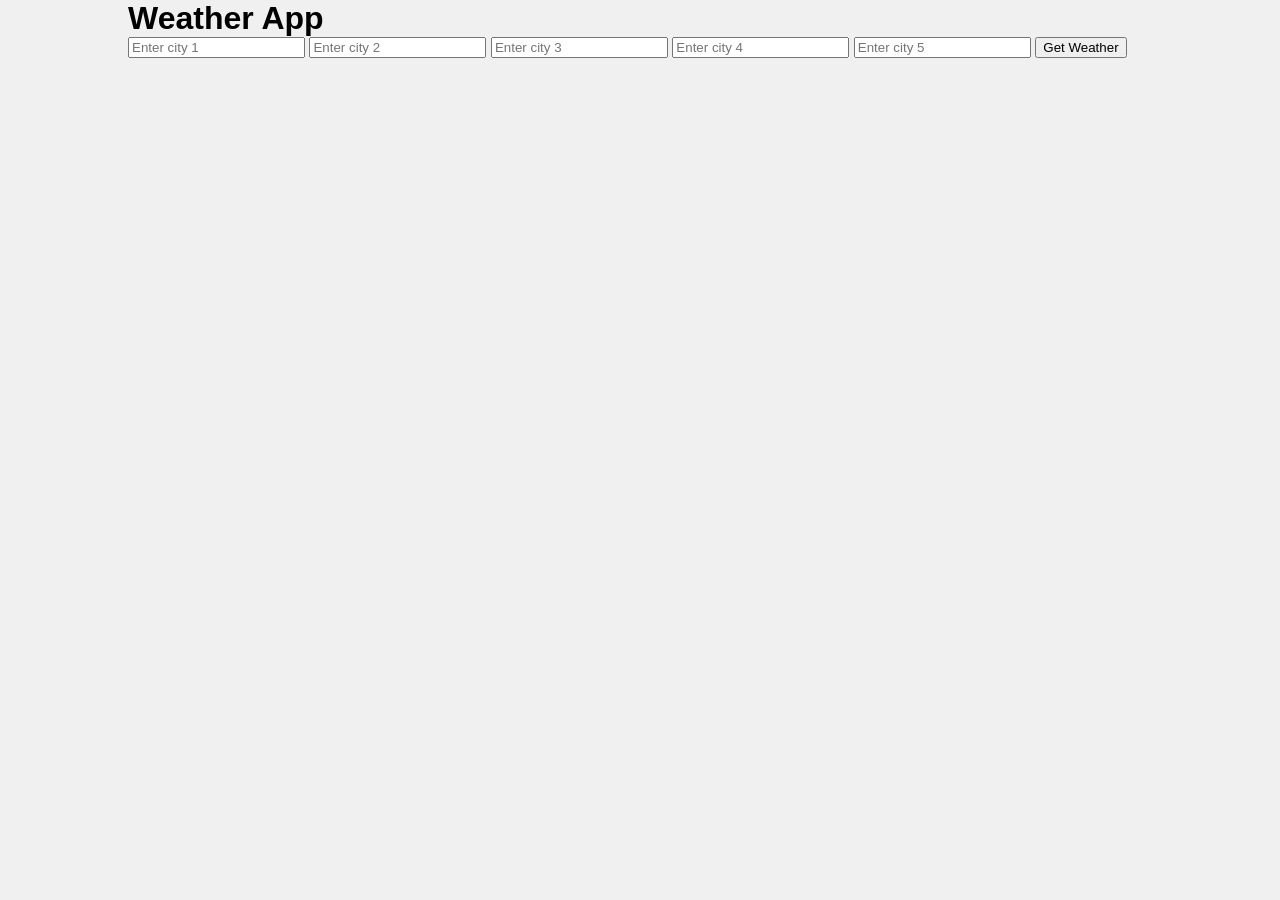
<file: Weather/weather-app/src/index.html>
<!DOCTYPE html>
<html lang="en">
<head>
    <meta charset="UTF-8">
    <meta name="viewport" content="width=device-width, initial-scale=1.0">
    <title>Weather App</title>
    <link rel="stylesheet" href="styles/style.css">
</head>
<body>
    <div class="container">
        <h1>Weather App</h1>
        <div class="city-inputs">
            <input type="text" id="city1" placeholder="Enter city 1">
            <input type="text" id="city2" placeholder="Enter city 2">
            <input type="text" id="city3" placeholder="Enter city 3">
            <input type="text" id="city4" placeholder="Enter city 4">
            <input type="text" id="city5" placeholder="Enter city 5">
            <button id="getWeather">Get Weather</button>
        </div>
        <div id="weatherResults" class="weather-results">
            <!-- Weather results will be displayed here -->
        </div>
    </div>
    <script src="scripts/script.js"></script>
</body>
</html>
</file>
<file: Weather/weather-app/src/styles/style.css>
body {
    font-family: Arial, sans-serif;
    background-color: #f0f0f0;
    margin: 0;
    padding: 0;
}

.container {
    width: 80%;
    margin: auto;
    overflow: hidden;
}

header {
    background: #35424a;
    color: #ffffff;
    padding: 20px 0;
    text-align: center;
}

h1 {
    margin: 0;
}

.weather-card {
    background: #ffffff;
    border: 1px solid #dddddd;
    border-radius: 5px;
    padding: 20px;
    margin: 20px 0;
    box-shadow: 0 2px 5px rgba(0, 0, 0, 0.1);
}

.city-name {
    font-size: 24px;
    font-weight: bold;
}

.temperature {
    font-size: 20px;
    color: #333333;
}

.description {
    font-size: 16px;
    color: #777777;
}

footer {
    text-align: center;
    padding: 10px 0;
    background: #35424a;
    color: #ffffff;
    position: relative;
    bottom: 0;
    width: 100%;
}
</file>
